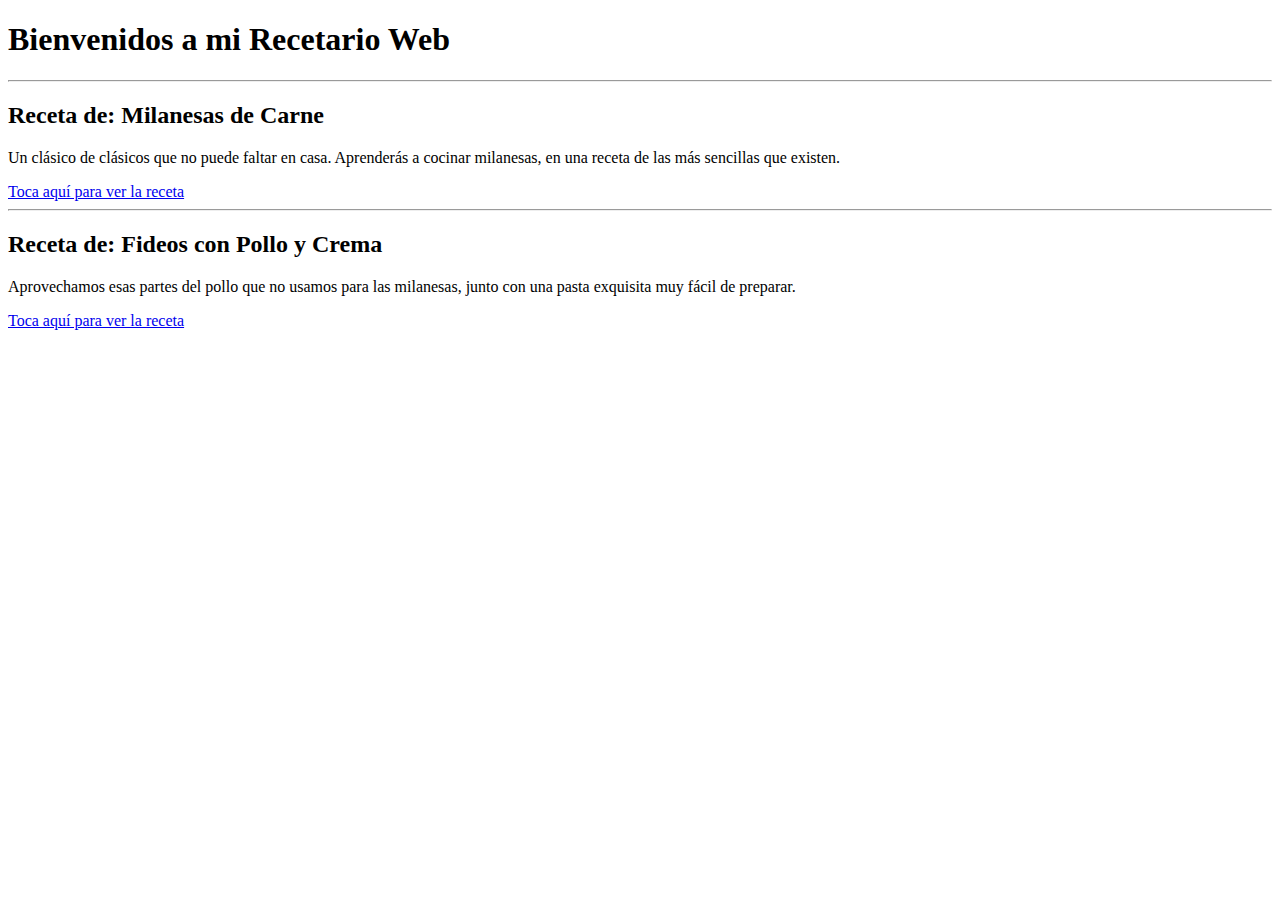
<file: Tarea 1/index.html>
<!DOCTYPE html>
<html lang="es">
<head>
    <meta charset="UTF-8">
    <meta name="viewport" content="width=device-width, initial-scale=1.0">
    <title>Recetas de Cocina</title>
</head>
<body>
    <h1>Bienvenidos a mi Recetario Web</h1>
    
    <hr>
    <h2>Receta de: Milanesas de Carne</h2>
    <p>Un clásico de clásicos que no puede faltar en casa. Aprenderás a cocinar milanesas, en una receta de las más sencillas que existen.</p>
    <a href="public/views/receta1.html" target="_blank">Toca aquí para ver la receta</a>
    
    <hr>
    <h2>Receta de: Fideos con Pollo y Crema</h2>
    <p>Aprovechamos esas partes del pollo que no usamos para las milanesas, junto con una pasta exquisita muy fácil de preparar.</p>
    <a href="public/views/receta2.html" target="_blank">Toca aquí para ver la receta</a>
</body>
</html>
</file>
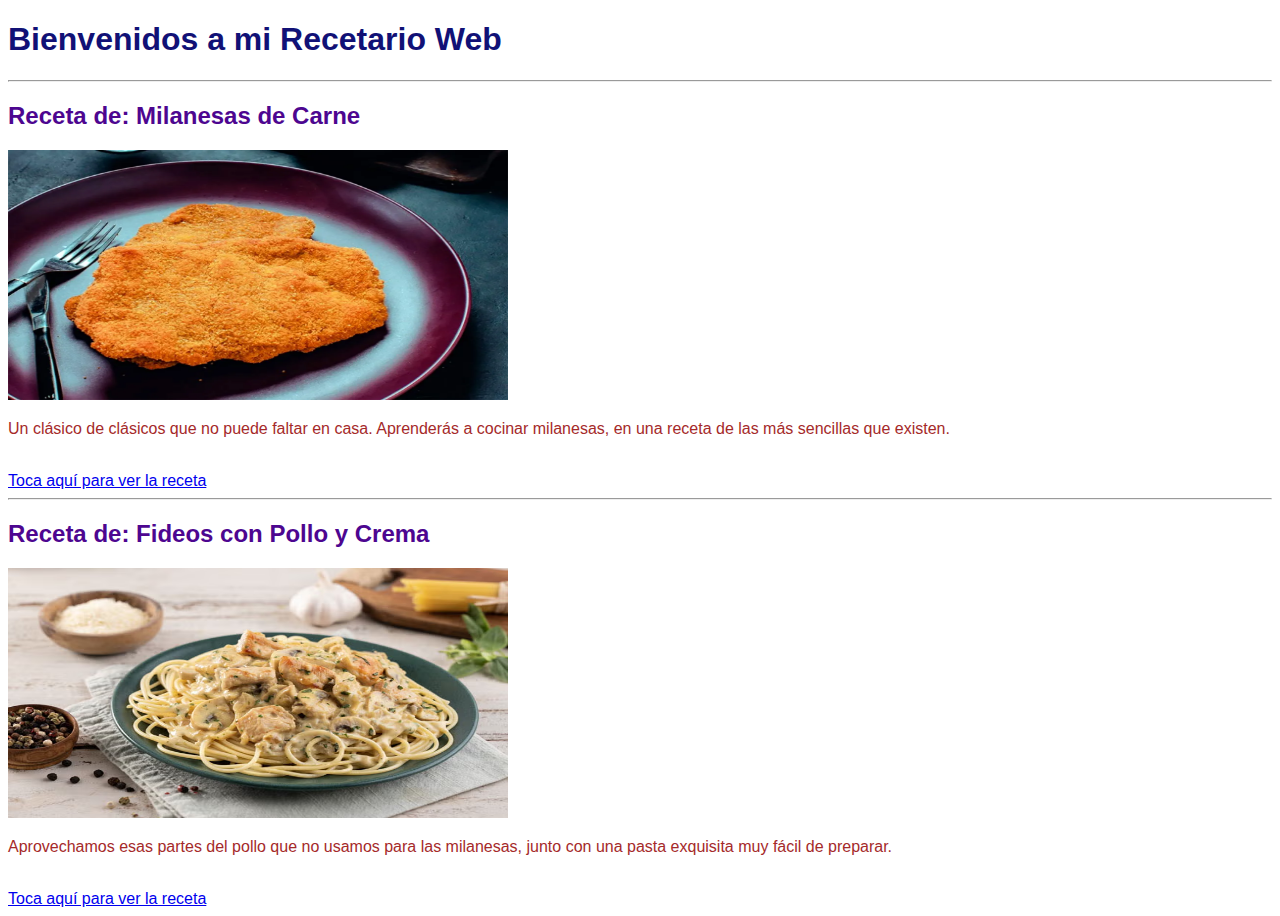
<file: Tarea 2/index.html>
<!DOCTYPE html>
<html lang="es">
<head>
    <meta charset="UTF-8">
    <meta name="viewport" content="width=device-width, initial-scale=1.0">
    <title>Recetas de Cocina</title>
    <link rel="stylesheet" href="public/css/styles.css">
</head>
<body>
    <!--Aprendiendo HTML-->
    <h1>Bienvenidos a mi Recetario Web</h1>
    
    <hr>
    <h2>Receta de: Milanesas de Carne</h2>
    <img src="public/images/milanesas_de_carne.webp" alt="Plato con Milanesas de Carne" width="500" height="250">
    <p>Un clásico de clásicos que no puede faltar en casa. Aprenderás a cocinar milanesas, en una receta de las más sencillas que existen.</p>
    <br>
    <a href="public/views/receta1.html" target="_blank">Toca aquí para ver la receta</a>

    <hr>
    <h2>Receta de: Fideos con Pollo y Crema</h2>
    <img src="public/images/fideos_con_pollo_y_crema.avif" alt="Plato con Fideos con Pollo y Crema" width="500" height="250">
    <p>Aprovechamos esas partes del pollo que no usamos para las milanesas, junto con una pasta exquisita muy fácil de preparar.</p>
    <br>
    <a href="public/views/receta2.html" target="_blank">Toca aquí para ver la receta</a>
</body>
</html>
</file>
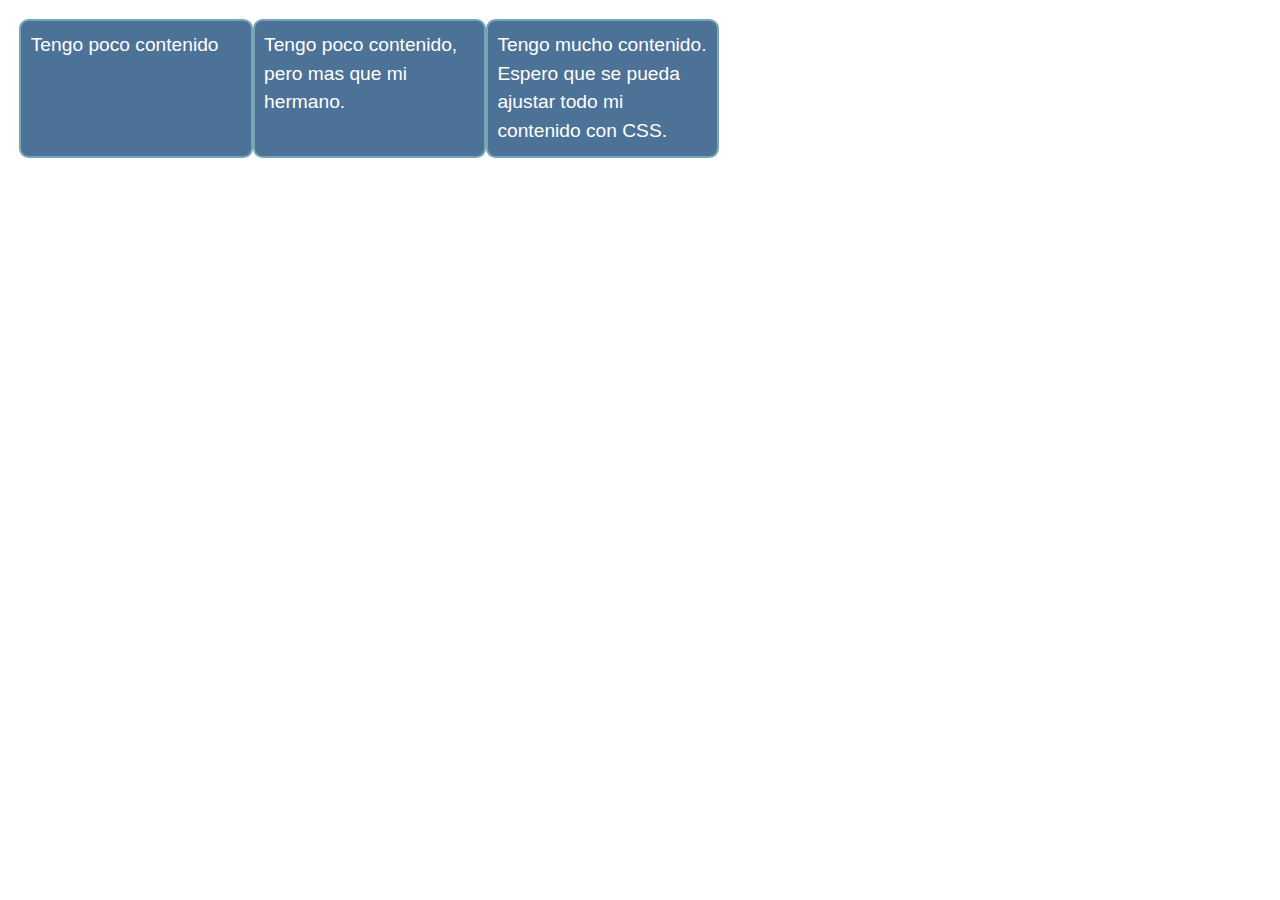
<file: Tarea 4/ejercicio2/index.html>
<!DOCTYPE html>
<html lang="en-us">
<head>
    <meta charset="utf-8" />
    <meta name="viewport" content="width=device-width" />
    <title>Flexbox: ejercicio 2</title>
    <link rel="stylesheet" href="public/css/style.css">
</head>
<!--NO MODIFICAR-->
<body>
    <ul>
        <li>Tengo poco contenido</li>
        <li>Tengo poco contenido, pero mas que mi hermano.</li>
        <li>Tengo mucho contenido. Espero que se pueda ajustar todo mi contenido con CSS.</li>
    </ul>
</body>

</html>
</file>
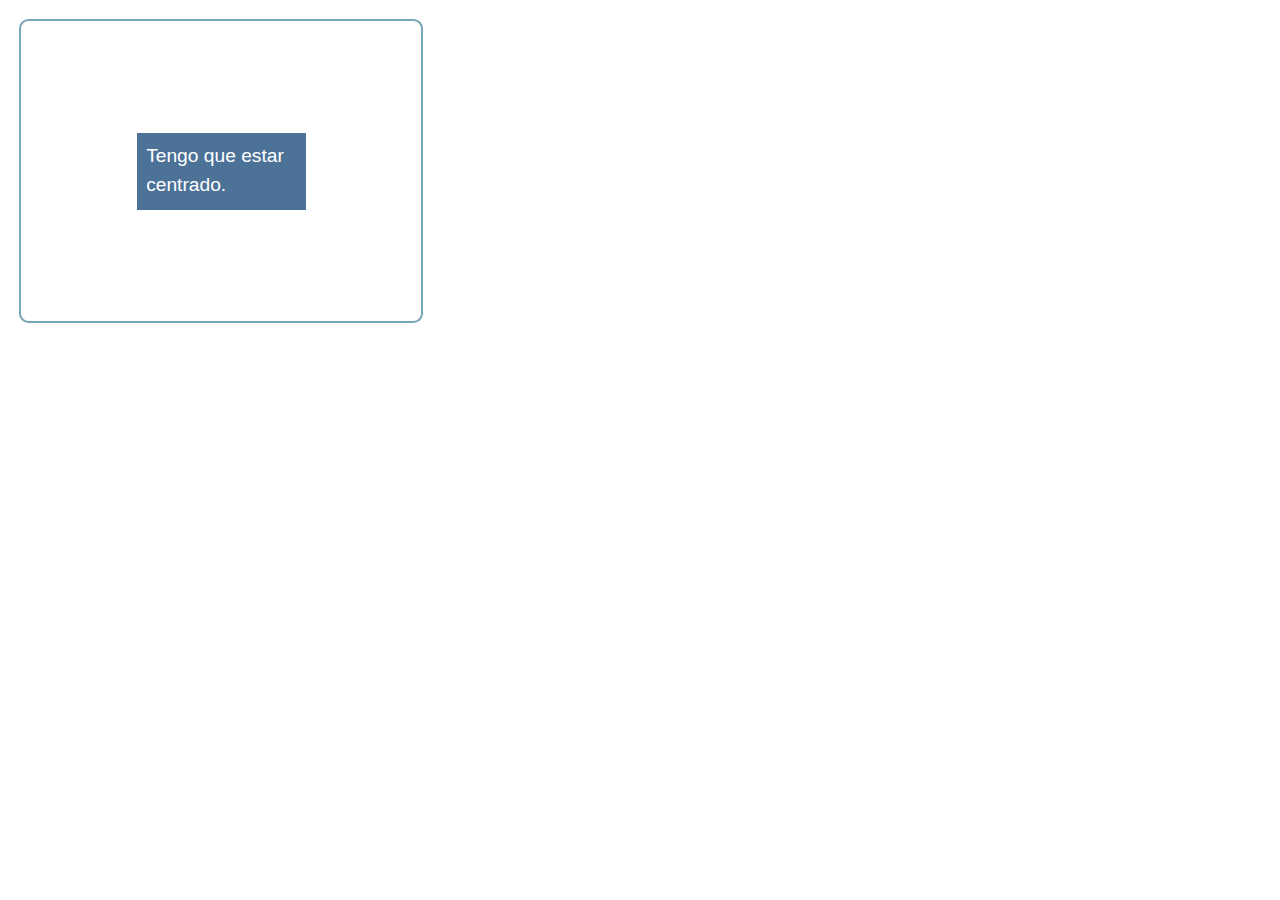
<file: Tarea 4/ejercicio3/index.html>
<!DOCTYPE html>
<html lang="en-us">
<head>
    <meta charset="utf-8" />
    <meta name="viewport" content="width=device-width" />
    <title>Flexbox: Ejercicio 3</title>
    <link rel="stylesheet" href="public/css/style.css">
</head>
<!--NO MODIFICAR-->
<body>
    <div class="padre">
        <div class="hijo">Tengo que estar centrado.</div>
    </div>
</body>

</html>
</file>
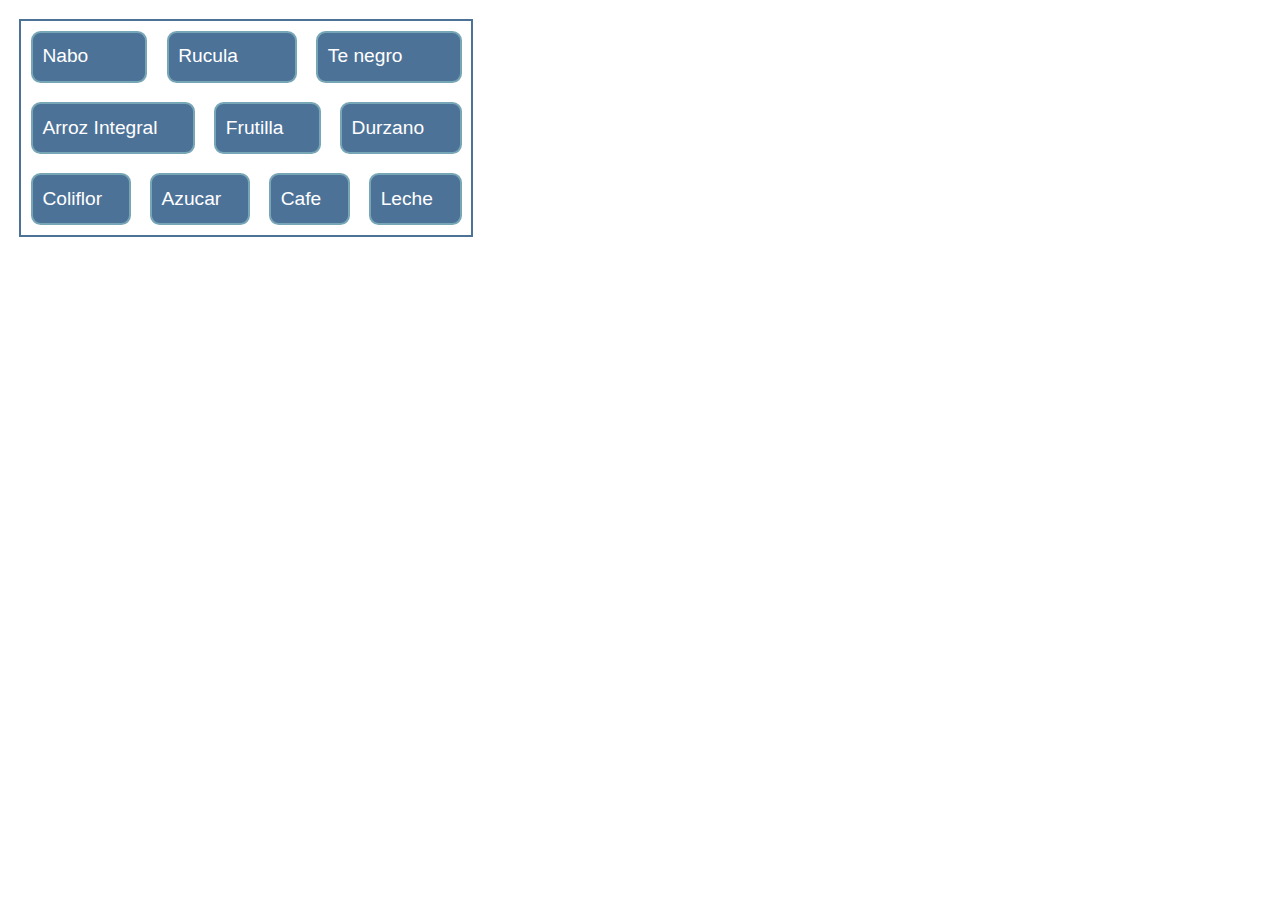
<file: Tarea 4/ejercicio4/index.html>
<!DOCTYPE html>
<html lang="en-us">
<head>
    <meta charset="utf-8" />
    <meta name="viewport" content="width=device-width" />
    <title>Flexbox: Ejercicio 4</title>
    <link rel="stylesheet" href="public/css/style.css">
</head>
<!--NO MODIFICAR-->
<body>
    <ul>
        <li>Nabo</li>
        <li>Rucula</li>
        <li>Te negro</li>
        <li>Arroz Integral</li>
        <li>Frutilla</li>
        <li>Durzano</li>
        <li>Coliflor</li>
        <li>Azucar</li>
        <li>Cafe</li>
        <li>Leche</li>
    </ul>
</body>

</html>
</file>
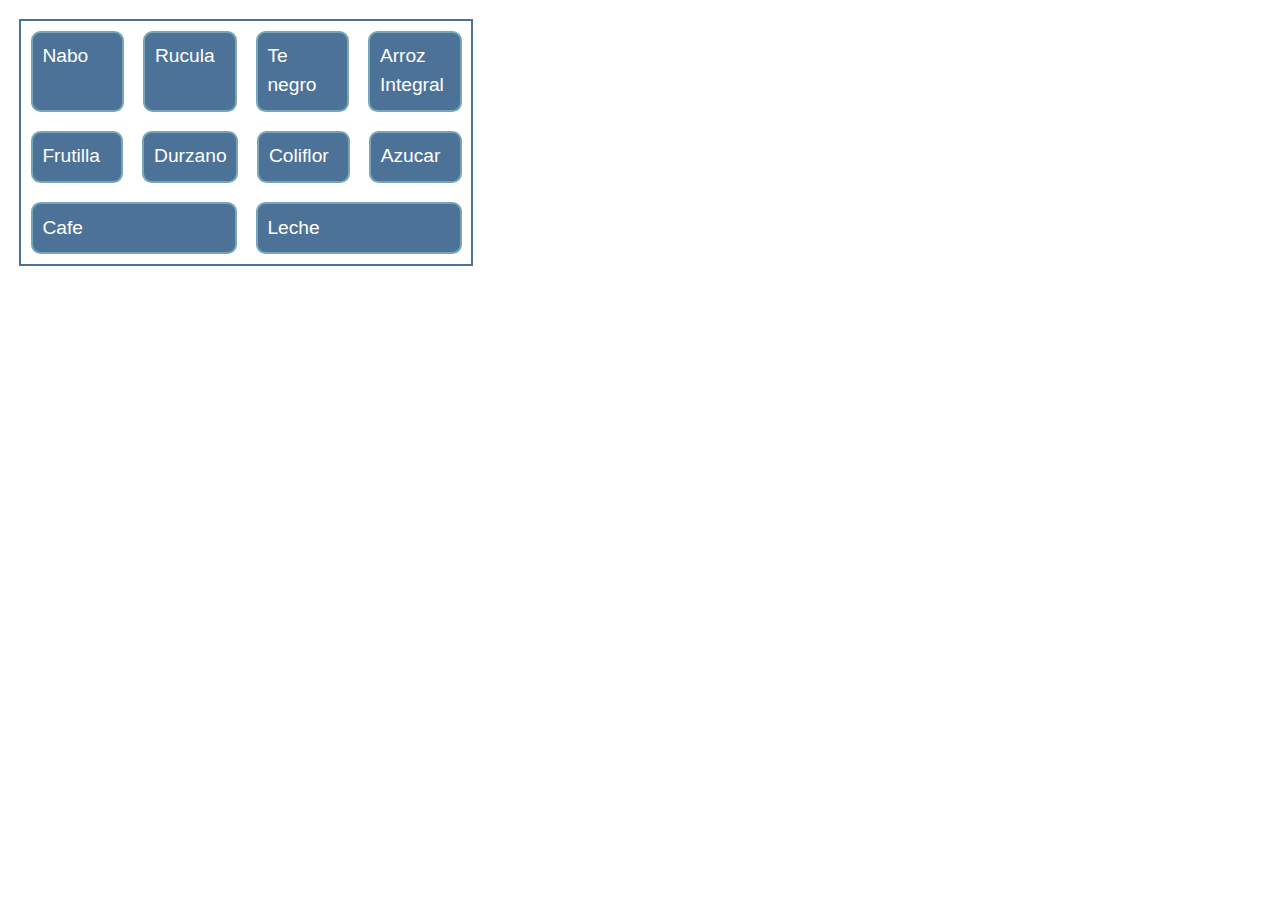
<file: Tarea 4/ejercicio5/index.html>
<!DOCTYPE html>
<html lang="en-us">
<head>
    <meta charset="utf-8" />
    <meta name="viewport" content="width=device-width" />
    <title>Flexbox: Ejercicio 5</title>
    <link rel="stylesheet" href="public/css/style.css">
</head>
<!--NO MODIFICAR-->
<body>
    <ul>
        <li>Nabo</li>
        <li>Rucula</li>
        <li>Te negro</li>
        <li>Arroz Integral</li>
        <li>Frutilla</li>
        <li>Durzano</li>
        <li>Coliflor</li>
        <li>Azucar</li>
        <li>Cafe</li>
        <li>Leche</li>
    </ul>
</body>

</html>
</file>
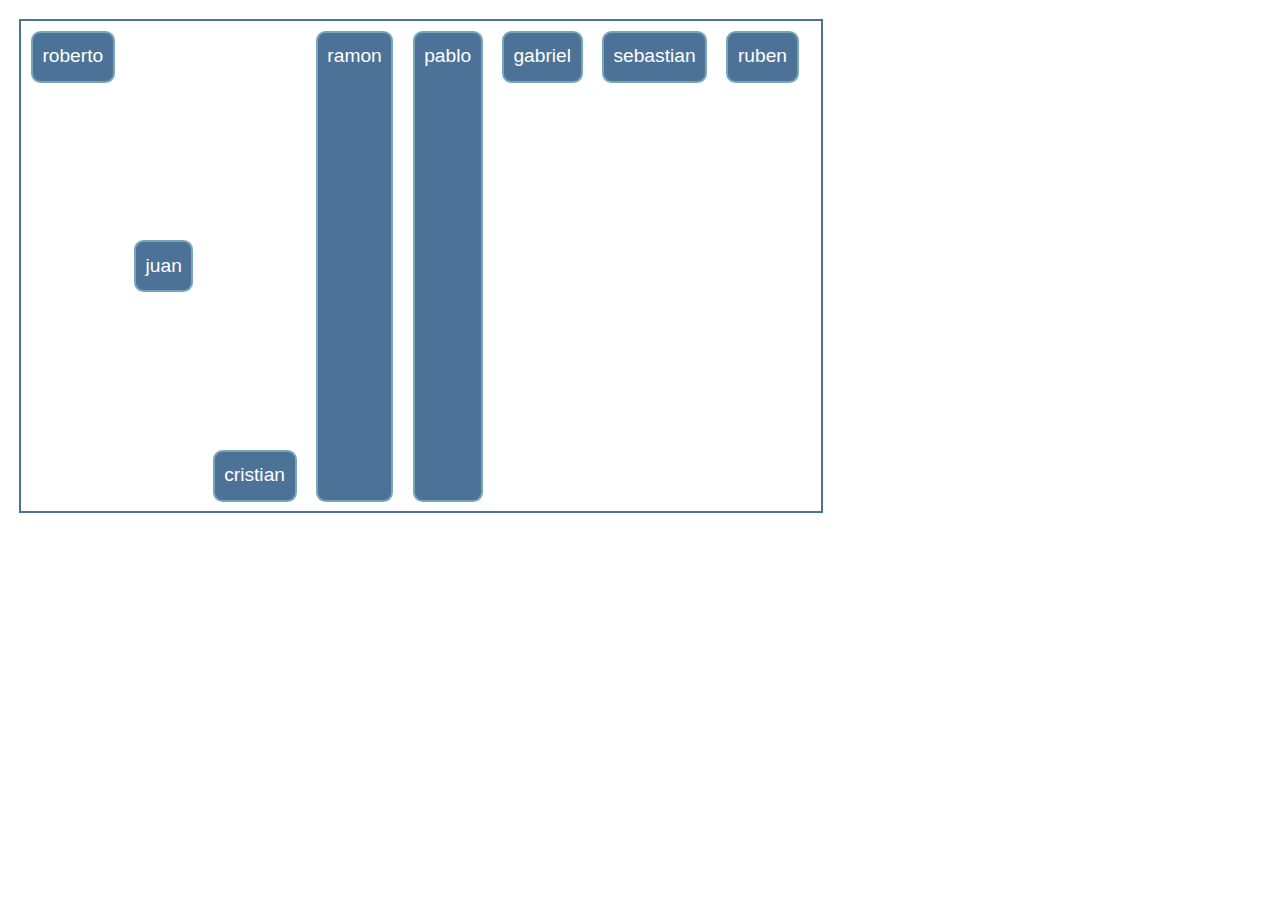
<file: Tarea 4/ejercicio6/index.html>
<!DOCTYPE html>
<html lang="en-us">
<head>
    <meta charset="utf-8" />
    <meta name="viewport" content="width=device-width" />
    <title>Flexbox: Ejercicio 6</title>
    <link rel="stylesheet" href="public/css/style.css">
</head>
<!--NO MODIFICAR-->
<body>
    <ul>
        <li class="l1">juan</li>
        <li class="l2">cristian</li>
        <li class="l3">ramon</li>
        <li class="l4">pablo</li>
        <li class="l5">roberto</li>
        <li class="l6">gabriel</li>
        <li class="l7">sebastian</li>
        <li class="l8">ruben</li>
    </ul>
</body>

</html>
</file>
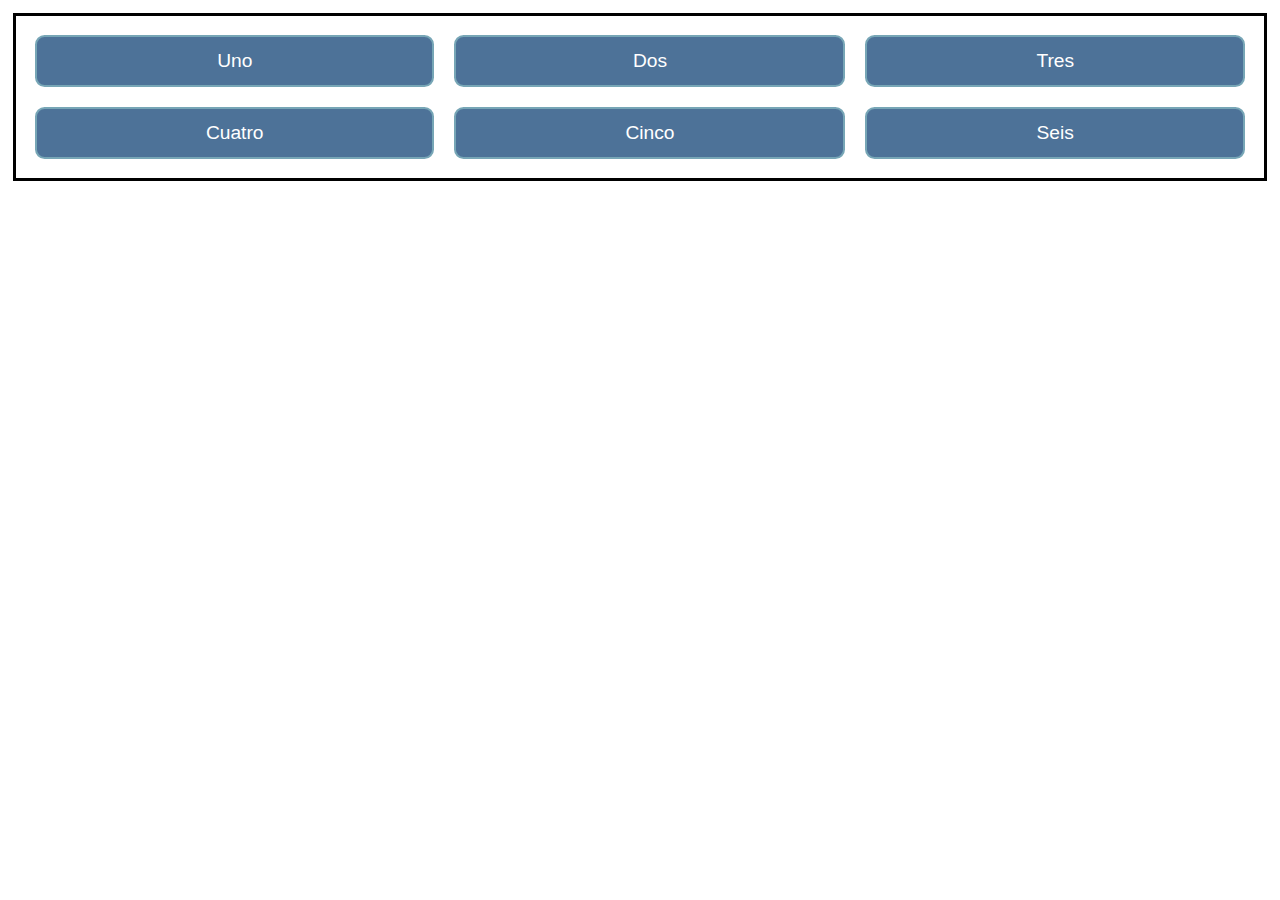
<file: Tarea 5/ejercicio 1/index.html>
<!DOCTYPE html>
<html lang="en">
<head>
    <meta charset="UTF-8">
    <meta http-equiv="X-UA-Compatible" content="IE=edge">
    <meta name="viewport" content="width=device-width, initial-scale=1.0">
    <title>Grid: ejercicio 1</title>
    <link rel="stylesheet" href="public/css/style.css">
</head>
<body>
    <div class="grid">
        <div>Uno</div>
        <div>Dos</div>
        <div>Tres</div>
        <div>Cuatro</div>
        <div>Cinco</div>
        <div>Seis</div>
    </div>
</body>
</html>
</file>
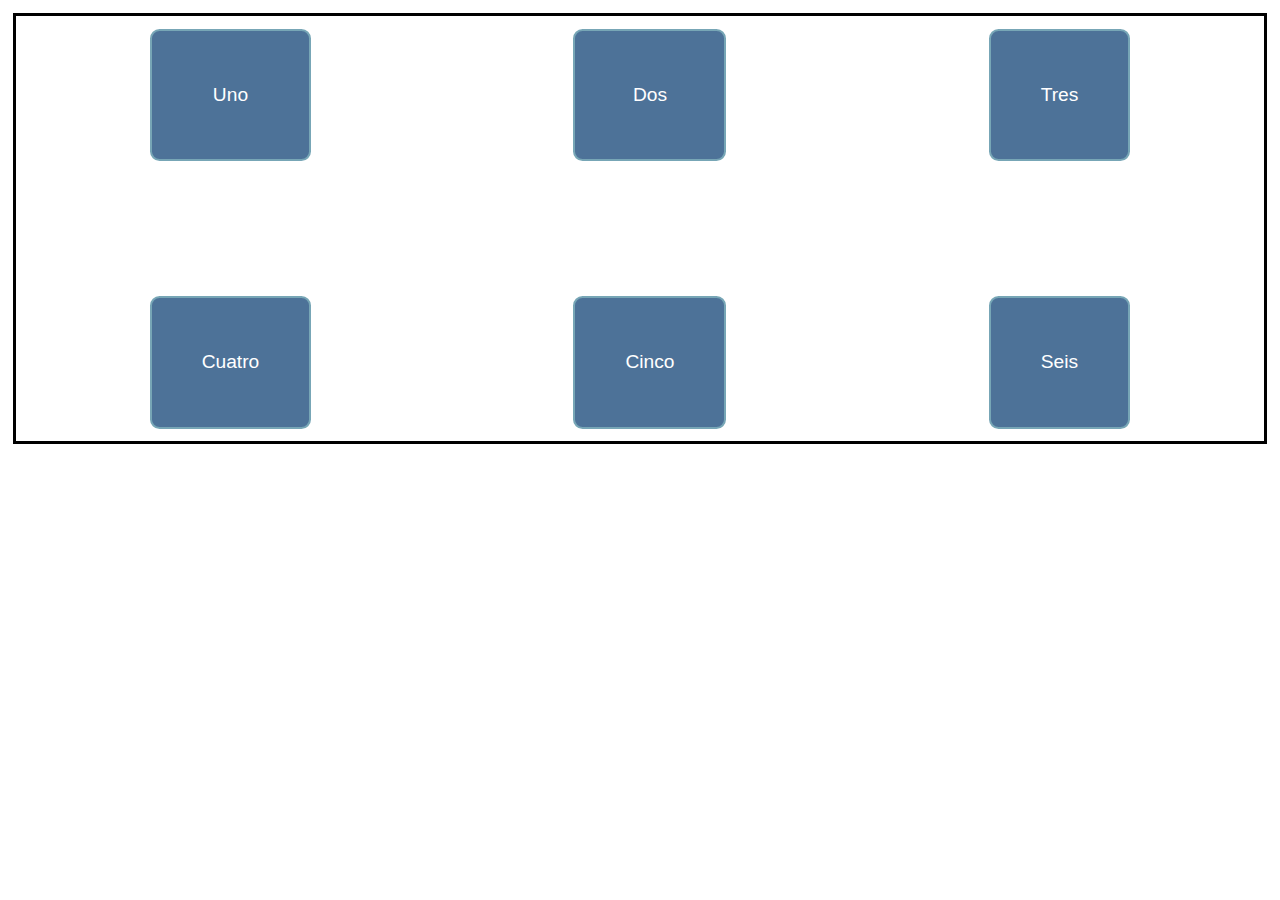
<file: Tarea 5/ejercicio 2/index.html>
<!DOCTYPE html>
<html lang="en">
<head>
    <meta charset="UTF-8">
    <meta http-equiv="X-UA-Compatible" content="IE=edge">
    <meta name="viewport" content="width=device-width, initial-scale=1.0">
    <title>Grid: ejercicio 2</title>
    <link rel="stylesheet" href="public/css/style.css">
</head>
<body>
    <div class="grid">
        <div>Uno</div>
        <div>Dos</div>
        <div>Tres</div>
        <div>Cuatro</div>
        <div>Cinco</div>
        <div>Seis</div>
    </div>
</body>
</html>
</file>
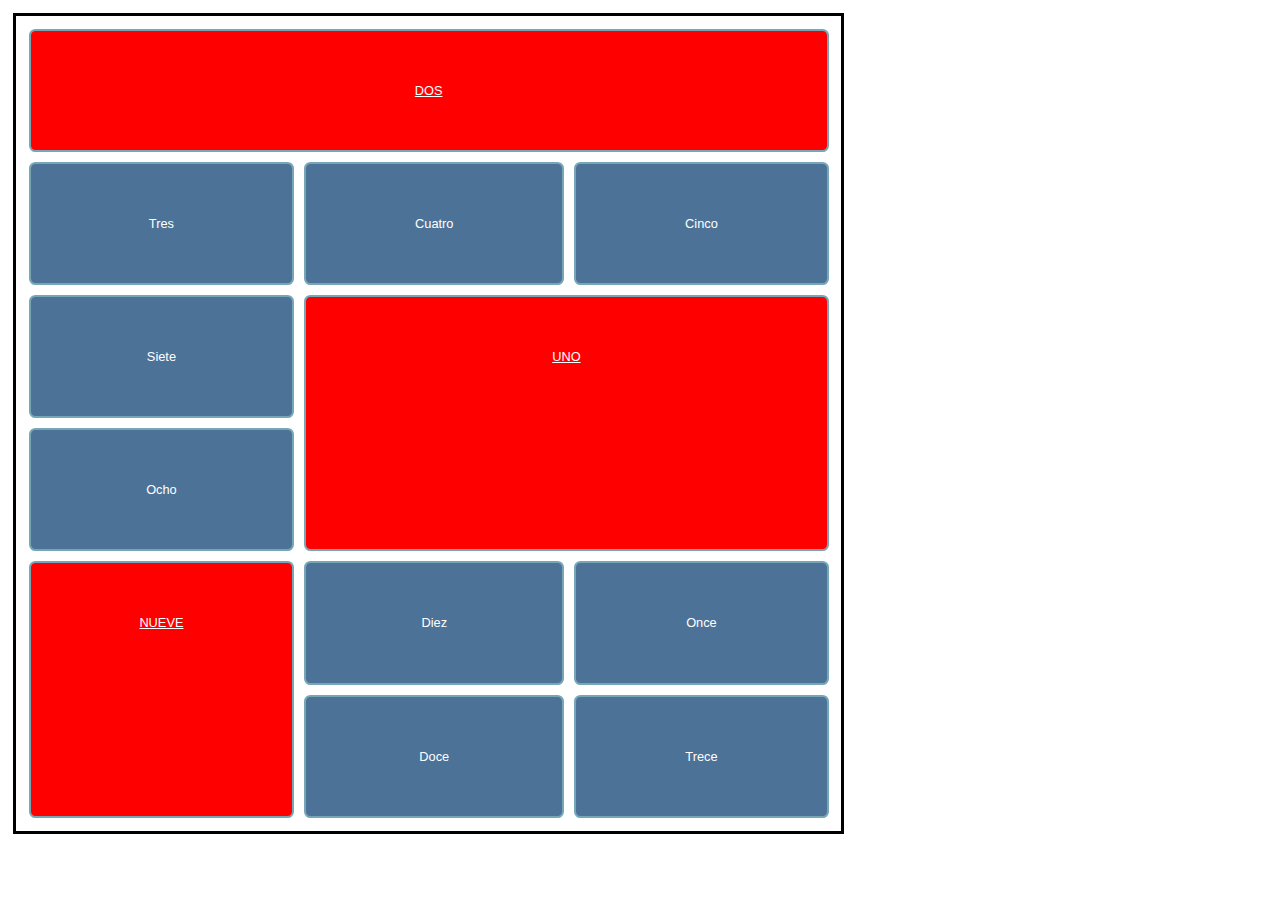
<file: Tarea 5/ejercicio 3/index.html>
<!DOCTYPE html>
<html lang="en">
<head>
    <meta charset="UTF-8">
    <meta http-equiv="X-UA-Compatible" content="IE=edge">
    <meta name="viewport" content="width=device-width, initial-scale=1.0">
    <title>Grid: ejercicio 3</title>
    <link rel="stylesheet" href="public/css/style.css">
</head>
<body>
    <div class="grid">
        <div class="item1">Uno</div>
        <div class="item2">Dos</div>
        <div>Tres</div>
        <div>Cuatro</div>
        <div>Cinco</div>
        <div>Siete</div>
        <div>Ocho</div>
        <div class="item9">Nueve</div>
        <div>Diez</div>
        <div>Once</div>
        <div>Doce</div>
        <div>Trece</div>
    </div>
</body>
</html>
</file>
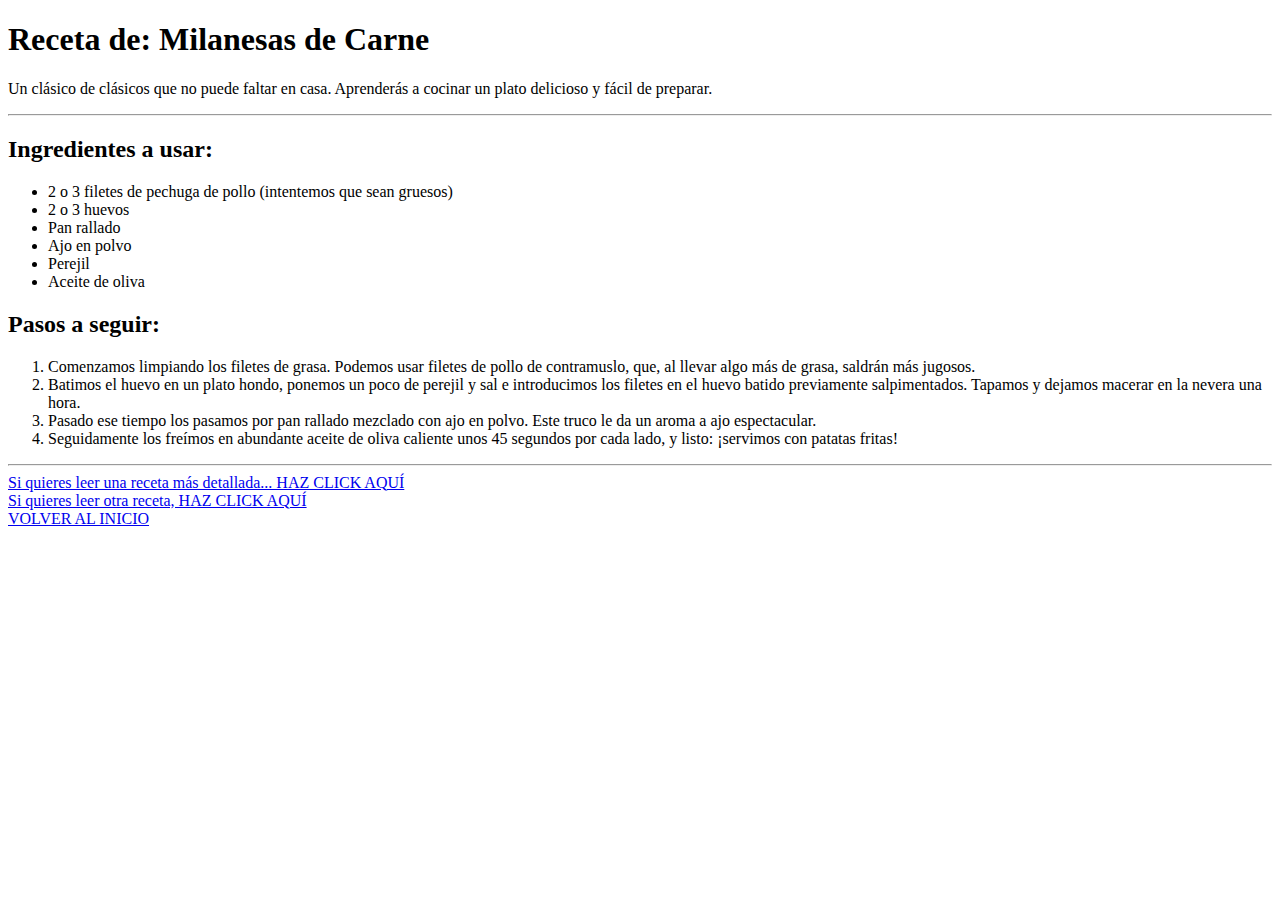
<file: Tarea 1/public/views/receta1.html>
<!DOCTYPE html>
<html lang="es">
<head>
    <meta charset="UTF-8">
    <meta name="viewport" content="width=device-width, initial-scale=1.0">
    <title>Receta 1: Milanesas de Carne</title>
</head>
<body>
    <h1>Receta de: Milanesas de Carne</h2>
    <p>Un clásico de clásicos que no puede faltar en casa. Aprenderás a cocinar un plato delicioso y fácil de preparar.</p>
    
    <hr>
    <h2>Ingredientes a usar:</h2>
    <ul>
        <li>2 o 3 filetes de pechuga de pollo (intentemos que sean gruesos)</li>
        <li>2 o 3 huevos</li>
        <li>Pan rallado</li>
        <li>Ajo en polvo</li>
        <li>Perejil</li>
        <li>Aceite de oliva</li>
    </ul>
    <h2>Pasos a seguir:</h2>
    <ol>
        <li>Comenzamos limpiando los filetes de grasa. Podemos usar filetes de pollo de contramuslo, que, al llevar algo más de grasa, saldrán más jugosos.</li>
        <li>Batimos el huevo en un plato hondo, ponemos un poco de perejil y sal e introducimos los filetes en el huevo batido previamente salpimentados. Tapamos y dejamos macerar en la nevera una hora.</li>
        <li>Pasado ese tiempo los pasamos por pan rallado mezclado con ajo en polvo. Este truco le da un aroma a ajo espectacular.</li>
        <li>Seguidamente los freímos en abundante aceite de oliva caliente unos 45 segundos por cada lado, y listo: ¡servimos con patatas fritas!</li>
    </ol>
    
    <hr>
    <a href="https://recetasdecocina.elmundo.es/2022/08/milanesa-de-pollo-receta-facil.html" target="_blank">Si quieres leer una receta más detallada... HAZ CLICK AQUÍ</a>
    <br>
    <a href="receta2.html" target="_blank">Si quieres leer otra receta, HAZ CLICK AQUÍ</a>
    <br>
    <a href="../../index.html">VOLVER AL INICIO</a>
</body>
</html>
</file>
<file: Tarea 2/public/css/styles.css>
/*Aprendiendo CSS*/

* {
    font-family: Verdana, Geneva, Tahoma, sans-serif;
}

h1 {
    color: #111176;
}

h2 {
    color: #4d0690;
}

p {
    color: brown;
}
</file>
<file: Tarea 4/ejercicio2/public/css/style.css>
/*NO MODIFICAR*/

body {
    background-color: #fff;
    color: #333;
    font: 1.2em / 1.5 Helvetica Neue, Helvetica, Arial, sans-serif;
    padding: 1em;
    margin: 0;
}

ul {
    max-width: 700px;
    list-style:none;
    padding: 0;
    margin: 0;
}

li {
    background-color: #4D7298;
    border: 2px solid #77A6B6;
    border-radius: .5em;
    color: #fff;
    padding: .5em;
}

/*MODIFICAR DESDE ACA*/
/*Los elementos de la lista son todos de diferentes tamaños, pero queremos que se muestren como tres columnas del mismo tamaño, sin importar el contenido de cada elemento*/
ul {
   display: flex;
}

li {
    flex: 1;
}
</file>
<file: Tarea 4/ejercicio3/public/css/style.css>
/*NO MODIFICAR*/

body {
    background-color: #fff;
    color: #333;
    font: 1.2em / 1.5 Helvetica Neue, Helvetica, Arial, sans-serif;
    padding: 1em;
    margin: 0;
}

.padre {
    border: 2px solid #77A6B6;
    border-radius: .5em;
    width: 400px;
    height: 300px;
}

.hijo {
    background-color: #4D7298; 
    color: #fff;
    padding: .5em;
    width: 150px;
}

/*DESDE ACA MODIFICAR*/
/*Usar flexbox para centrar al elemento clase hijo dentro del contenedor clase padre.*/
.padre {
    display: flex;
    justify-content: center;
    align-items: center;
}
</file>
<file: Tarea 4/ejercicio4/public/css/style.css>
/*NO MODIFICAR*/

body {
    background-color: #fff;
    color: #333;
    font: 1.2em / 1.5 Helvetica Neue, Helvetica, Arial, sans-serif;
    padding: 1em;
    margin: 0;
}

ul {
    width: 450px;
    list-style:none;
    padding: 0;
    margin: 0;
    border: 2px solid #4D7298;
}

li {
    background-color: #4D7298;
    border: 2px solid #77A6B6;
    border-radius: .5em;
    color: #fff;
    padding: .5em;
    margin: .5em;
}

/*DESDE ACA MODIFICAR*/
/*Los elementos deben estar en tres filas ocupando a su padre, ver tarea para referencia de como debe quedar*/
ul {
    display: flex;
    flex-wrap: wrap;
}

li {
    flex-grow: 1;
}
</file>
<file: Tarea 4/ejercicio5/public/css/style.css>
/*NO MODIFICAR*/

body {
    background-color: #fff;
    color: #333;
    font: 1.2em / 1.5 Helvetica Neue, Helvetica, Arial, sans-serif;
    padding: 1em;
    margin: 0;
}

ul {
    width: 450px;
    list-style:none;
    padding: 0;
    margin: 0;
    border: 2px solid #4D7298;
}

li {
    background-color: #4D7298;
    border: 2px solid #77A6B6;
    border-radius: .5em;
    color: #fff;
    padding: .5em;
    margin: .5em;
}

/*DESDE ACA MODIFICAR*/
/*Los elementos deben estar en tres filas ocupando a su padre, ver tarea para referencia de como debe quedar*/
ul {
    display: flex;
    flex-wrap: wrap;
}

li {
    flex: 1;
}
</file>
<file: Tarea 4/ejercicio6/public/css/style.css>
/*NO MODIFICAR*/

body {
    background-color: #fff;
    color: #333;
    font: 1.2em / 1.5 Helvetica Neue, Helvetica, Arial, sans-serif;
    padding: 1em;
    margin: 0;
}

ul {
    width: 800px;
    height: 490px;
    list-style:none;
    padding: 0;
    margin: 0;
    border: 2px solid #4D7298;
}

li {
    background-color: #4D7298;
    border: 2px solid #77A6B6;
    border-radius: .5em;
    color: #fff;
    padding: .5em;
    margin: .5em;
}

/*DESDE ACA MODIFICAR*/
/* Modificar los siguientes elementos para que se vea como en la imagen de la consigna */
ul {
    display: flex;
    align-items: flex-start;
}

.l1 {
    align-self: center;
}

.l2 {
    align-self: flex-end;
}

.l3, .l4 {
    align-self: stretch;
}

.l5 {
    order: -4;
    align-self: flex-start;
}
</file>
<file: Tarea 5/ejercicio 1/public/css/style.css>
body {
  background-color: #fff;
  color: #333;
  font: 1.2em / 1.5 Helvetica Neue, Helvetica, Arial, sans-serif;
  padding: 1em;
  margin: 1vw;
  border: 3px solid black;
}

.grid > * {
  background-color: #4D7298;
  border: 2px solid #77A6B6;
  border-radius: 0.5em;
  color: #fff;
  padding: 0.5em;
}

/*MODIFICAR DESDE ESTA LINEA HACIA ABAJO*/
/*SOLO UTILIZAR GRID*/
/*Se debe crear una cuadrícula en la que se colocarán automáticamente los cuatro elementos.  La cuadrícula debe tener tres columnas y un gap de 20 píxeles.*/

.grid {
    display: grid;
    grid-template-columns: auto auto auto;
    gap: 20px;
    text-align: center;
}
</file>
<file: Tarea 5/ejercicio 2/public/css/style.css>
body {
  background-color: #fff;
  color: #333;
  font: 1.2em / 1.5 Helvetica Neue, Helvetica, Arial, sans-serif;
  padding: 1vw;
  margin: 1vw;
  border: 3px solid black;
}

.grid {
  height: 400px;
}

.grid > * {
  background-color: #4D7298;
  border: 2px solid #77A6B6;
  border-radius: 0.5em;
  color: #fff;
  padding: 50px;
}

/*MODIFICAR DESDE ESTA LINEA HACIA ABAJO*/
/*SOLO UTILIZAR GRID*/
/*Se debe crear una cuadrícula en la que se colocarán automáticamente los 6 elementos.  La cuadrícula debe tener tres columnas, 2 filas y un gap de 20 píxeles.*/

.grid {
    display: grid;
    grid-template-columns: auto auto auto;
    gap: 20px;
    align-content: space-between;
    justify-content: space-around;
    text-align: center;
}
</file>
<file: Tarea 5/ejercicio 3/public/css/style.css>
body {
  background-color: #fff;
  color: #333;
  font: 1.2em / 1.5 Helvetica Neue, Helvetica, Arial, sans-serif;
  padding: 1vw;
  margin: 1vw;
  border: 3px solid black;
  width: 800px;
}

.grid {
  height: auto;
}

.grid > * {
  background-color: #4D7298;
  border: 2px solid #77A6B6;
  border-radius: 0.5em;
  color: #fff;
  padding: 50px;
  font-size: 1vw;
}

.item1, .item2, .item9 {
  text-transform: uppercase;
  text-align: center;
  text-decoration: underline;
  font-size: 1vw;
  background-color: red;
}

/*MODIFICAR DESDE ESTA LINEA HACIA ABAJO*/
/*SOLO UTILIZAR GRID*/

.grid {
    display: grid;
    grid-column-start: 1;
    grid-column-end: 3;
    grid-row-start: 1;
    grid-row-end: 6;
    gap: 10px;
    text-align: center;
}

.item1 {
  grid-area: 3 / 2 / span 2 / span 2;
}

.item2 {
  grid-area: 1 / 1 / 2 / span 3;
}

.item9 {
  grid-area: 5 / 1 / 7 / 2;
}
</file>
